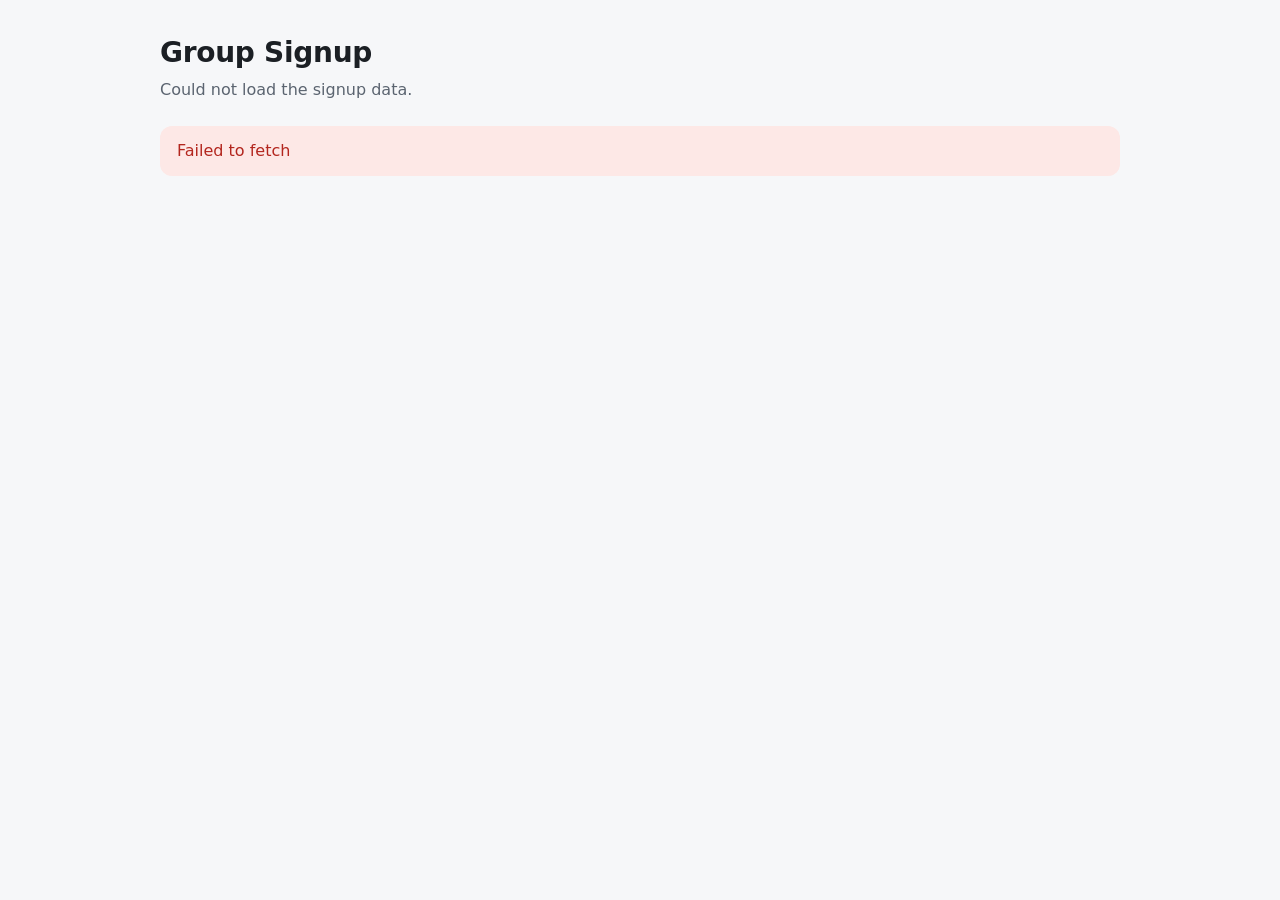
<file: docs/index.html>
<!doctype html>
<html lang="en">
<head>
  <meta charset="utf-8">
  <meta name="viewport" content="width=device-width, initial-scale=1">
  <title>Group Signup</title>
  <meta name="description" content="Choose your groups for course assignments.">
  <meta name="robots" content="noindex">
  <link rel="stylesheet" href="styles.css?v=20261028a">
</head>
<body>
  <div id="demo-banner" class="banner" hidden>
    <strong>Demo mode.</strong> This page is using sample data kept only in this browser.
    Add a course to <code>config.js</code> to connect a real one.
  </div>

  <header class="page-header">
    <p id="course-code" class="course-code"></p>
    <h1 id="course-title">Group Signup</h1>
    <p id="course-meta" class="status-line" aria-live="polite"></p>
  </header>

  <main>
    <div id="notice" class="notice" role="status" aria-live="polite" hidden></div>
    <p id="loading" class="loading" role="status"><span class="spinner" aria-hidden="true"></span> Loading…</p>

    <section id="course-chooser" class="chooser" hidden aria-labelledby="chooser-title">
      <h2 id="chooser-title">Choose your course</h2>
      <ul id="course-list" class="course-list"></ul>
    </section>

    <nav id="assignment-nav" class="assignment-nav" aria-label="Assignments" hidden></nav>

    <section id="assignment" class="assignment" hidden aria-labelledby="assignment-title">
      <h2 id="assignment-title"></h2>
      <p id="assignment-meta" class="assignment-meta"></p>
      <p id="assignment-instructions" class="assignment-instructions"></p>
    </section>

    <section id="identity" class="identity" aria-label="Your details"></section>

    <section aria-labelledby="groups-heading">
      <h2 id="groups-heading" class="visually-hidden">Groups</h2>
      <div id="groups" class="groups" aria-busy="true"></div>
    </section>
  </main>

  <footer class="page-footer">
    <a id="attend-link" href="attend.html" hidden>Attendance check-in</a>
    <button type="button" id="admin-open" class="link-button" hidden>Instructor</button>
  </footer>

  <dialog id="admin-dialog" class="admin" aria-labelledby="admin-title">
    <form method="dialog" class="admin-header">
      <h2 id="admin-title">Instructor panel</h2>
      <button type="submit" class="link-button" aria-label="Close">Close</button>
    </form>

    <form id="admin-login" class="admin-login">
      <label for="admin-key">Admin key <span class="hint">(the <code>ADMIN_KEY</code> value in this course's Settings sheet)</span></label>
      <div class="row">
        <input id="admin-key" type="password" autocomplete="off" required>
        <button type="submit" class="button primary">Unlock</button>
      </div>
    </form>

    <div id="admin-body" hidden>
      <div id="admin-notice" class="notice" role="status" aria-live="polite" hidden></div>
      <nav class="admin-tabs" aria-label="Instructor sections">
        <button type="button" data-tab="signups" aria-current="true">Signups</button>
        <button type="button" data-tab="course">Course &amp; settings</button>
        <button type="button" data-tab="assignments">Assignments &amp; groups</button>
        <button type="button" data-tab="roster">Roster</button>
        <button type="button" data-tab="attendance">Attendance</button>
        <button type="button" id="admin-forget" class="link-button">Forget key</button>
      </nav>

      <section data-panel="signups">
        <div class="admin-actions">
          <button type="button" id="admin-download" class="button primary">Download CSV (this assignment)</button>
          <button type="button" id="admin-download-all" class="button">Download CSV (all assignments)</button>
          <button type="button" id="admin-refresh" class="button">Refresh</button>
        </div>
        <p id="admin-summary" class="hint"></p>
        <div class="admin-actions">
          <label class="checkbox"><input type="checkbox" id="admin-only-missing"> Only students without a group</label>
          <button type="button" id="admin-copy-missing" class="button">Copy emails of students without a group</button>
          <span id="admin-copy-missing-note" class="hint"></span>
        </div>
        <div class="table-wrap">
          <table id="admin-table">
            <thead><tr><th>Email</th><th>Name</th><th>Group</th><th>Updated</th></tr></thead>
            <tbody></tbody>
          </table>
        </div>
      </section>

      <section data-panel="course" hidden>
        <form id="admin-course-form" class="admin-form"></form>
      </section>

      <section data-panel="assignments" hidden>
        <p class="hint">Each assignment has its own set of groups. Changes are saved to the Sheet when you click Save. Removing an assignment here keeps its tab in the Sheet.</p>
        <div id="admin-assignments"></div>
        <div class="admin-actions">
          <button type="button" id="admin-add-assignment" class="button">Add assignment</button>
          <button type="button" id="admin-save-assignments" class="button primary">Save assignments</button>
        </div>
      </section>

      <section data-panel="roster" hidden>
        <p class="hint">One student per line as <code>email, name</code> (a tab or comma between them). Paste straight from a spreadsheet. Existing students keep their links; new ones get a link when they ask for it.</p>
        <textarea id="admin-roster" rows="12" spellcheck="false"></textarea>
        <div class="admin-actions">
          <label class="checkbox"><input type="checkbox" id="admin-roster-remove"> Remove students not listed above</label>
          <button type="button" id="admin-save-roster" class="button primary">Save roster</button>
          <span id="admin-roster-count" class="hint"></span>
        </div>
      </section>

      <section data-panel="attendance" hidden>
        <div id="admin-session-live" class="session-live"></div>
        <div class="admin-actions">
          <label class="inline">Session
            <select id="admin-session-select"></select>
          </label>
          <button type="button" id="admin-attendance-refresh" class="button">Refresh</button>
          <button type="button" id="admin-attendance-download" class="button">Download CSV (all sessions)</button>
        </div>
        <p id="admin-attendance-summary" class="hint"></p>
        <div class="table-wrap">
          <table id="admin-attendance-table">
            <thead><tr><th>Name</th><th>Email</th><th>Status</th><th>Note</th><th></th></tr></thead>
            <tbody></tbody>
          </table>
        </div>
      </section>
    </div>
  </dialog>

  <script src="config.js?v=20261028a"></script>
  <script src="app.js?v=20261028a"></script>
</body>
</html>
</file>
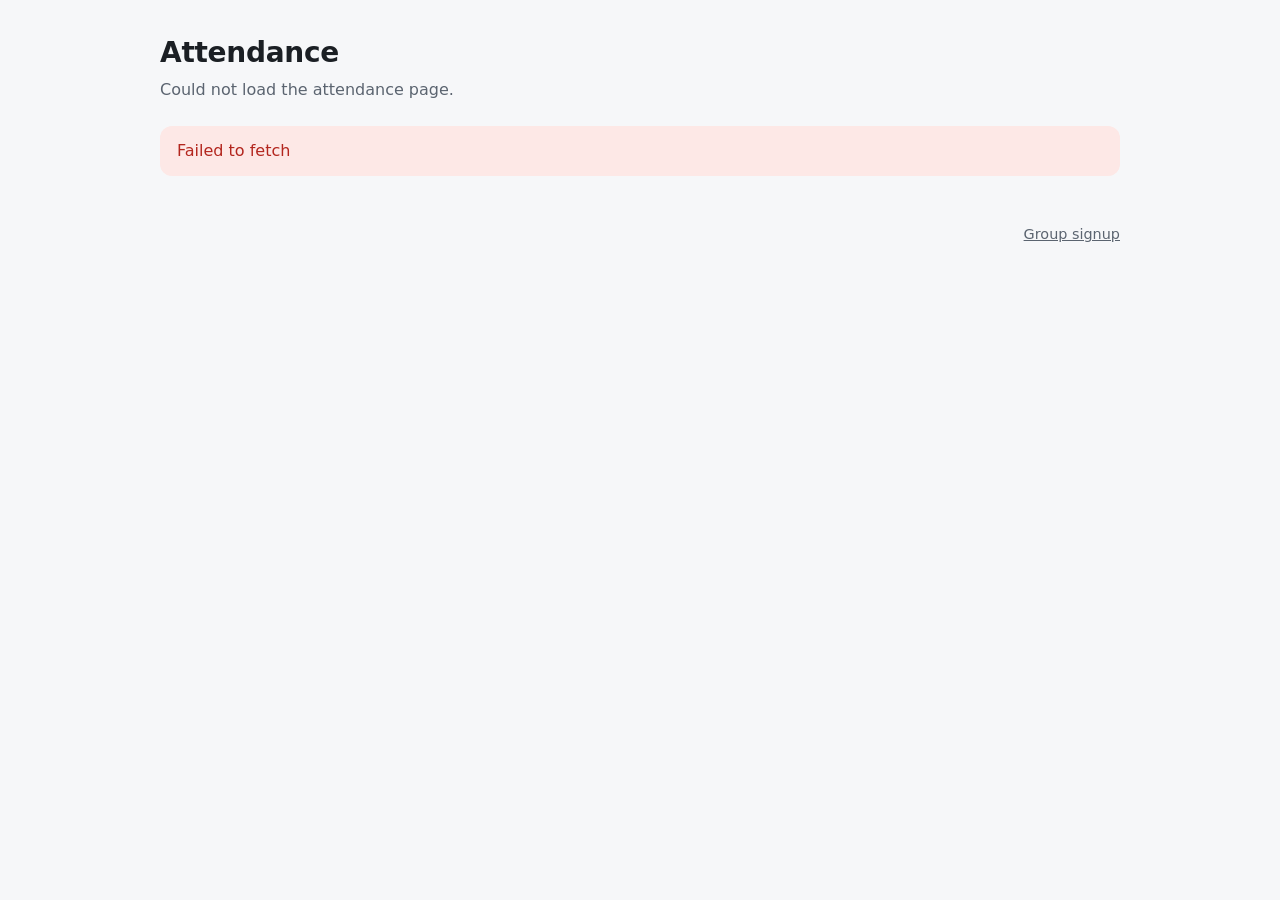
<file: docs/attend.html>
<!doctype html>
<html lang="en">
<head>
  <meta charset="utf-8">
  <meta name="viewport" content="width=device-width, initial-scale=1">
  <title>Attendance</title>
  <meta name="description" content="Check in to class.">
  <meta name="robots" content="noindex">
  <link rel="stylesheet" href="styles.css?v=20261028a">
</head>
<body data-page="attend">
  <div id="demo-banner" class="banner" hidden>
    <strong>Demo mode.</strong> This page is using sample data kept only in this browser.
    Add <code>t=demo-ada</code> to the address to sign in as a sample student.
  </div>

  <header class="page-header">
    <p id="course-code" class="course-code"></p>
    <h1 id="course-title">Attendance</h1>
    <p id="course-meta" class="status-line" aria-live="polite"></p>
  </header>

  <main>
    <div id="notice" class="notice" role="status" aria-live="polite" hidden></div>
    <p id="loading" class="loading" role="status"><span class="spinner" aria-hidden="true"></span> Loading…</p>

    <section id="course-chooser" class="chooser" hidden aria-labelledby="chooser-title">
      <h2 id="chooser-title">Choose your course</h2>
      <ul id="course-list" class="course-list"></ul>
    </section>

    <section id="identity" class="identity" aria-label="Your details"></section>

    <section id="attend" class="attend" aria-label="Check in" aria-busy="true" hidden></section>
  </main>

  <footer class="page-footer">
    <a id="signup-link" href="index.html">Group signup</a>
  </footer>

  <script src="config.js?v=20261028a"></script>
  <script src="app.js?v=20261028a"></script>
</body>
</html>
</file>
<file: docs/styles.css>
:root {
  --bg: #f6f7f9;
  --surface: #ffffff;
  --text: #1b1f24;
  --muted: #5b6470;
  --border: #d9dee5;
  --accent: #4f3d9e;
  --accent-text: #ffffff;
  --accent-soft: #ebe6fa;
  --ok: #1e7f4f;
  --ok-soft: #e3f4ea;
  --warn: #9a5b00;
  --warn-soft: #fff1d6;
  --danger: #b3261e;
  --danger-soft: #fde8e6;
  --radius: 12px;
  --shadow: 0 1px 2px rgba(0, 0, 0, 0.06), 0 4px 16px rgba(0, 0, 0, 0.04);
}

@media (prefers-color-scheme: dark) {
  :root:not([data-theme="light"]) {
    --bg: #121418;
    --surface: #1c1f26;
    --text: #e8eaee;
    --muted: #9aa3ad;
    --border: #2d323b;
    --accent: #a897ea;
    --accent-text: #15102c;
    --accent-soft: #2a2545;
    --ok: #6fd19a;
    --ok-soft: #1a3326;
    --warn: #f0b860;
    --warn-soft: #3a2d12;
    --danger: #f28b82;
    --danger-soft: #3b1d1b;
    --shadow: none;
  }
}

:root[data-theme="dark"] {
  --bg: #121418;
  --surface: #1c1f26;
  --text: #e8eaee;
  --muted: #9aa3ad;
  --border: #2d323b;
  --accent: #a897ea;
  --accent-text: #15102c;
  --accent-soft: #2a2545;
  --ok: #6fd19a;
  --ok-soft: #1a3326;
  --warn: #f0b860;
  --warn-soft: #3a2d12;
  --danger: #f28b82;
  --danger-soft: #3b1d1b;
  --shadow: none;
}

* { box-sizing: border-box; }

[hidden] { display: none !important; }

html { color-scheme: light dark; }

body {
  margin: 0;
  background: var(--bg);
  color: var(--text);
  font: 16px/1.5 system-ui, -apple-system, "Segoe UI", Roboto, Helvetica, Arial, sans-serif;
  padding: 0 16px 48px;
}

.page-header, main, .page-footer {
  max-width: 960px;
  margin: 0 auto;
}

.page-header { padding: 32px 0 8px; }
.page-header h1 { margin: 0 0 4px; font-size: 1.75rem; letter-spacing: -0.01em; }
.course-code { margin: 0 0 2px; color: var(--accent); font-weight: 600; font-size: 0.95rem; letter-spacing: 0.02em; }
.course-code:empty { display: none; }
.status-line { margin: 0; color: var(--muted); }

.chooser { margin: 24px 0; }
.chooser h2 { margin: 0 0 12px; font-size: 1.2rem; }
.course-list { list-style: none; margin: 0; padding: 0; display: grid; gap: 8px; }
.course-list a {
  display: block;
  padding: 12px 16px;
  border-radius: var(--radius);
  background: var(--surface);
  border: 1px solid var(--border);
  color: var(--text);
  text-decoration: none;
  font-weight: 600;
}
.course-list a:hover { border-color: var(--accent); }

.assignment-nav {
  display: flex;
  gap: 8px;
  flex-wrap: wrap;
  margin: 16px 0 0;
}
.assignment-nav button {
  font: inherit;
  text-align: left;
  padding: 8px 12px;
  border-radius: 10px;
  border: 1px solid var(--border);
  background: var(--surface);
  color: var(--text);
  cursor: pointer;
  display: grid;
  gap: 2px;
}
.assignment-nav button[aria-current="true"] { border-color: var(--accent); background: var(--accent-soft); }
.assignment-nav .name { font-weight: 600; }
.assignment-nav .sub { font-size: 0.8rem; color: var(--muted); }

.assignment {
  margin: 16px 0 0;
  padding: 16px;
  border-radius: var(--radius);
  background: var(--surface);
  border: 1px solid var(--border);
  box-shadow: var(--shadow);
}
.assignment h2 { margin: 0 0 4px; font-size: 1.3rem; }
.assignment-meta { margin: 0 0 8px; color: var(--muted); font-size: 0.95rem; }
.assignment-instructions { margin: 0; white-space: pre-line; }
.assignment-instructions:empty { display: none; }
.chip {
  display: inline-block;
  font-size: 0.75rem;
  font-weight: 600;
  padding: 1px 8px;
  border-radius: 999px;
  margin-left: 6px;
  vertical-align: middle;
}
.chip.open { background: var(--ok-soft); color: var(--ok); }
.chip.closed { background: var(--danger-soft); color: var(--danger); }

.banner {
  background: var(--warn-soft);
  color: var(--warn);
  padding: 10px 16px;
  margin: 0 -16px;
  text-align: center;
  font-size: 0.95rem;
}

.notice {
  margin: 16px 0;
  padding: 12px 16px;
  border-radius: var(--radius);
  border: 1px solid var(--border);
  background: var(--surface);
}
.notice.error { background: var(--danger-soft); color: var(--danger); border-color: transparent; }
.notice.success { background: var(--ok-soft); color: var(--ok); border-color: transparent; }

.identity {
  margin: 16px 0 24px;
  padding: 16px;
  border-radius: var(--radius);
  background: var(--surface);
  border: 1px solid var(--border);
  box-shadow: var(--shadow);
}
.identity:empty { display: none; }
.identity h2 { margin: 0 0 8px; font-size: 1.1rem; }
.identity p { margin: 0 0 8px; }
.identity p:last-child { margin-bottom: 0; }
.identity form { display: grid; gap: 12px; }
.identity label { display: grid; gap: 4px; font-weight: 600; font-size: 0.95rem; }
.identity input {
  font: inherit;
  padding: 8px 10px;
  border: 1px solid var(--border);
  border-radius: 8px;
  background: var(--bg);
  color: var(--text);
}
.find-name h2 { margin: 0 0 4px; }
.find-name input[type="search"] {
  width: 100%;
  font: inherit;
  padding: 8px 10px;
  border: 1px solid var(--border);
  border-radius: 8px;
  background: var(--bg);
  color: var(--text);
  margin: 8px 0;
}
.roster-list {
  list-style: none;
  margin: 0;
  padding: 0;
  display: flex;
  flex-wrap: wrap;
  gap: 6px;
  max-height: 240px;
  overflow: auto;
}
.roster-list li { margin: 0; }
.roster-list li.empty { color: var(--muted); font-style: italic; padding: 4px 0; }
.roster-list button {
  font: inherit;
  padding: 4px 12px;
  border-radius: 999px;
  border: 1px solid var(--border);
  background: var(--bg);
  color: var(--text);
  cursor: pointer;
}
.roster-list button:hover { border-color: var(--accent); }
.confirm-send { margin-top: 12px; padding-top: 12px; border-top: 1px solid var(--border); }
.confirm-send p { margin: 0 0 8px; }
.account-actions { margin-top: 8px; }

.personal-link {
  display: flex;
  gap: 8px;
  align-items: center;
  flex-wrap: wrap;
}
.personal-link code {
  flex: 1 1 200px;
  overflow-wrap: anywhere;
  font-size: 0.85rem;
  padding: 6px 8px;
  background: var(--bg);
  border-radius: 6px;
}

.groups {
  display: grid;
  grid-template-columns: repeat(auto-fill, minmax(260px, 1fr));
  gap: 16px;
}
.groups[aria-busy="true"] { opacity: 0.6; }

.card {
  background: var(--surface);
  border: 1px solid var(--border);
  border-radius: var(--radius);
  box-shadow: var(--shadow);
  padding: 16px;
  display: flex;
  flex-direction: column;
  gap: 10px;
}
.card.mine { border-color: var(--accent); box-shadow: 0 0 0 2px var(--accent-soft); }
.card h3 { margin: 0; font-size: 1.1rem; display: flex; justify-content: space-between; gap: 8px; align-items: baseline; }
.card .desc { margin: 0; color: var(--muted); font-size: 0.95rem; }

.capacity { display: grid; gap: 4px; font-size: 0.9rem; color: var(--muted); }
.meter {
  height: 6px;
  border-radius: 999px;
  background: var(--border);
  overflow: hidden;
}
.meter > span { display: block; height: 100%; background: var(--accent); }
.meter.full > span { background: var(--danger); }

.members { list-style: none; margin: 0; padding: 0; display: flex; flex-wrap: wrap; gap: 6px; }
.members li {
  background: var(--bg);
  border: 1px solid var(--border);
  border-radius: 999px;
  padding: 2px 10px;
  font-size: 0.9rem;
}
.members li.me { background: var(--accent-soft); border-color: transparent; font-weight: 600; }
.members .empty { color: var(--muted); font-style: italic; border: none; background: none; padding-left: 0; }

.badge {
  font-size: 0.75rem;
  font-weight: 600;
  padding: 2px 8px;
  border-radius: 999px;
  background: var(--accent-soft);
  color: var(--accent);
  white-space: nowrap;
}

.card-actions { margin-top: auto; display: flex; gap: 8px; }

.button {
  font: inherit;
  font-weight: 600;
  padding: 8px 14px;
  border-radius: 8px;
  border: 1px solid var(--border);
  background: var(--surface);
  color: var(--text);
  cursor: pointer;
}
.button.primary { background: var(--accent); color: var(--accent-text); border-color: transparent; }
.button.danger { color: var(--danger); }
.button:disabled { opacity: 0.5; cursor: not-allowed; }
.button:focus-visible, .link-button:focus-visible, input:focus-visible {
  outline: 2px solid var(--accent);
  outline-offset: 2px;
}

/* Waiting on the script: a page-level line while loading, and an inline spinner inside a busy button */
.spinner {
  display: inline-block;
  width: 1em;
  height: 1em;
  border: 2px solid currentColor;
  border-right-color: transparent;
  border-radius: 50%;
  vertical-align: -0.15em;
  animation: spin 0.7s linear infinite;
}
@keyframes spin { to { transform: rotate(360deg); } }
@media (prefers-reduced-motion: reduce) { .spinner { animation-duration: 1.6s; } }
.loading { display: flex; gap: 8px; align-items: center; margin: 16px 0; color: var(--muted); }
.button.busy, .link-button.busy { cursor: progress; }
.button.busy:disabled, .link-button.busy:disabled { opacity: 0.85; }
.button .spinner, .link-button .spinner { margin-right: 8px; }

.link-button {
  font: inherit;
  background: none;
  border: none;
  color: var(--muted);
  text-decoration: underline;
  cursor: pointer;
  padding: 0;
}

.page-footer { margin-top: 48px; text-align: right; font-size: 0.9rem; display: flex; gap: 16px; justify-content: flex-end; }
.page-footer a { color: var(--muted); }

/* Student check-in page */
.attend {
  margin: 16px 0 24px;
  padding: 20px;
  border-radius: var(--radius);
  background: var(--surface);
  border: 1px solid var(--border);
  box-shadow: var(--shadow);
  display: grid;
  gap: 12px;
}
.attend[aria-busy="true"] { opacity: 0.6; }
.attend h2 { margin: 0; font-size: 1.2rem; }
.attend p { margin: 0; }
.attend form { display: grid; gap: 12px; }
.attend label { display: grid; gap: 4px; font-weight: 600; font-size: 0.95rem; }
.code-input {
  font: inherit;
  font-family: ui-monospace, SFMono-Regular, Menlo, monospace;
  font-size: 2rem;
  letter-spacing: 0.3em;
  text-align: center;
  padding: 10px;
  border: 1px solid var(--border);
  border-radius: 10px;
  background: var(--bg);
  color: var(--text);
  width: 100%;
  max-width: 260px;
}
.button.big { font-size: 1.25rem; padding: 16px 24px; border-radius: 12px; width: 100%; }
.checked-in {
  display: grid;
  gap: 4px;
  padding: 16px;
  border-radius: 10px;
  background: var(--ok-soft);
  color: var(--ok);
}
.checked-in strong { font-size: 1.3rem; }
.checked-in .when { font-size: 0.95rem; }

/* Instructor attendance tab */
.session-live {
  border: 1px solid var(--border);
  border-radius: var(--radius);
  padding: 16px;
  background: var(--bg);
  display: grid;
  gap: 10px;
  margin-bottom: 12px;
}
.session-live.open { border-color: var(--ok); }
.session-live h3 { margin: 0; font-size: 1rem; }
.session-live .live-row { display: flex; gap: 20px; align-items: center; flex-wrap: wrap; }
.session-code {
  font-family: ui-monospace, SFMono-Regular, Menlo, monospace;
  font-size: 2.6rem;
  font-weight: 700;
  letter-spacing: 0.15em;
  line-height: 1;
}
.session-live .stat { display: grid; gap: 2px; font-size: 0.9rem; color: var(--muted); }
.session-live .stat strong { font-size: 1.2rem; color: var(--text); }
.session-live form { display: flex; gap: 12px; align-items: end; flex-wrap: wrap; }
.session-live form label { display: grid; gap: 4px; font-size: 0.9rem; font-weight: 600; }
.session-live form input {
  font: inherit;
  font-weight: 400;
  padding: 6px 8px;
  border: 1px solid var(--border);
  border-radius: 8px;
  background: var(--surface);
  color: var(--text);
}
.session-live form input[type="number"] { width: 90px; }
.session-live .countdown { font-variant-numeric: tabular-nums; }
label.inline { display: inline-flex; gap: 8px; align-items: center; font-size: 0.9rem; font-weight: 600; }
label.inline select {
  font: inherit;
  font-weight: 400;
  padding: 6px 8px;
  border: 1px solid var(--border);
  border-radius: 8px;
  background: var(--bg);
  color: var(--text);
  max-width: 320px;
}
td.present { color: var(--ok); font-weight: 600; }
td.absent { color: var(--muted); }
tr.missing td:first-child, tr.missing td:nth-child(2) { color: var(--warn); font-weight: 600; }
td.flag { color: var(--warn); white-space: normal; }

.hint { color: var(--muted); font-weight: 400; font-size: 0.9rem; }
.row { display: flex; gap: 8px; flex-wrap: wrap; }
.row input { flex: 1 1 200px; }

.admin {
  width: min(900px, calc(100vw - 32px));
  border: 1px solid var(--border);
  border-radius: var(--radius);
  background: var(--surface);
  color: var(--text);
  padding: 20px;
}
.admin::backdrop { background: rgba(0, 0, 0, 0.4); }
.admin-header { display: flex; justify-content: space-between; align-items: center; margin-bottom: 12px; }
.admin-header h2 { margin: 0; font-size: 1.2rem; }
.admin-login { display: grid; gap: 8px; }
.admin-login input {
  font: inherit;
  padding: 8px 10px;
  border: 1px solid var(--border);
  border-radius: 8px;
  background: var(--bg);
  color: var(--text);
}
.admin-actions { display: flex; gap: 8px; align-items: center; flex-wrap: wrap; margin: 12px 0; }
.table-wrap { overflow: auto; max-height: 60vh; border: 1px solid var(--border); border-radius: 8px; }
table { border-collapse: collapse; width: 100%; font-size: 0.9rem; }
th, td { text-align: left; padding: 6px 10px; border-bottom: 1px solid var(--border); white-space: nowrap; }
th { position: sticky; top: 0; background: var(--surface); }

.visually-hidden {
  position: absolute;
  width: 1px; height: 1px;
  overflow: hidden;
  clip: rect(0 0 0 0);
  white-space: nowrap;
}

.admin-tabs { display: flex; gap: 6px; flex-wrap: wrap; align-items: center; margin: 4px 0 12px; border-bottom: 1px solid var(--border); padding-bottom: 8px; }
.admin-tabs button[data-tab] {
  font: inherit;
  font-weight: 600;
  padding: 6px 12px;
  border-radius: 8px;
  border: 1px solid transparent;
  background: none;
  color: var(--muted);
  cursor: pointer;
}
.admin-tabs button[data-tab][aria-current="true"] { background: var(--accent-soft); color: var(--accent); }
.admin-tabs .link-button { margin-left: auto; }
.admin-form { display: grid; grid-template-columns: repeat(auto-fill, minmax(260px, 1fr)); gap: 12px; align-items: start; }
.admin-form h3 { grid-column: 1 / -1; margin: 8px 0 0; font-size: 1rem; color: var(--muted); border-top: 1px solid var(--border); padding-top: 12px; }
.admin-form h3:first-child { border-top: none; padding-top: 0; margin-top: 0; }
.admin-form label, .assignment-editor label { display: grid; gap: 4px; font-size: 0.9rem; font-weight: 600; }
.admin-form label.wide, .assignment-editor label.wide { grid-column: 1 / -1; }
.admin-form input, .admin-form select, .admin-form textarea,
.assignment-editor input, .assignment-editor textarea, #admin-roster {
  font: inherit;
  font-weight: 400;
  padding: 6px 8px;
  border: 1px solid var(--border);
  border-radius: 8px;
  background: var(--bg);
  color: var(--text);
  width: 100%;
}
.admin-form textarea, .assignment-editor textarea, #admin-roster { font-family: inherit; resize: vertical; }
#admin-roster { font-family: ui-monospace, SFMono-Regular, Menlo, monospace; font-size: 0.85rem; }
.admin-form label.checkbox, .checkbox { display: flex; gap: 8px; align-items: center; font-weight: 600; font-size: 0.9rem; }
.admin-form label.checkbox input, .checkbox input { width: auto; }
.admin-form .actions { grid-column: 1 / -1; }
.assignment-editor {
  border: 1px solid var(--border);
  border-radius: var(--radius);
  padding: 12px;
  margin-bottom: 12px;
  background: var(--bg);
}
.assignment-editor summary { cursor: pointer; font-weight: 600; }
.assignment-editor .fields { display: grid; grid-template-columns: repeat(auto-fill, minmax(200px, 1fr)); gap: 10px; margin: 10px 0; }
.assignment-editor table { background: var(--surface); }
.assignment-editor td { padding: 4px; white-space: normal; }
.assignment-editor td input { padding: 4px 6px; }
.assignment-editor .groups-actions { display: flex; gap: 8px; margin-top: 8px; flex-wrap: wrap; }
</file>
